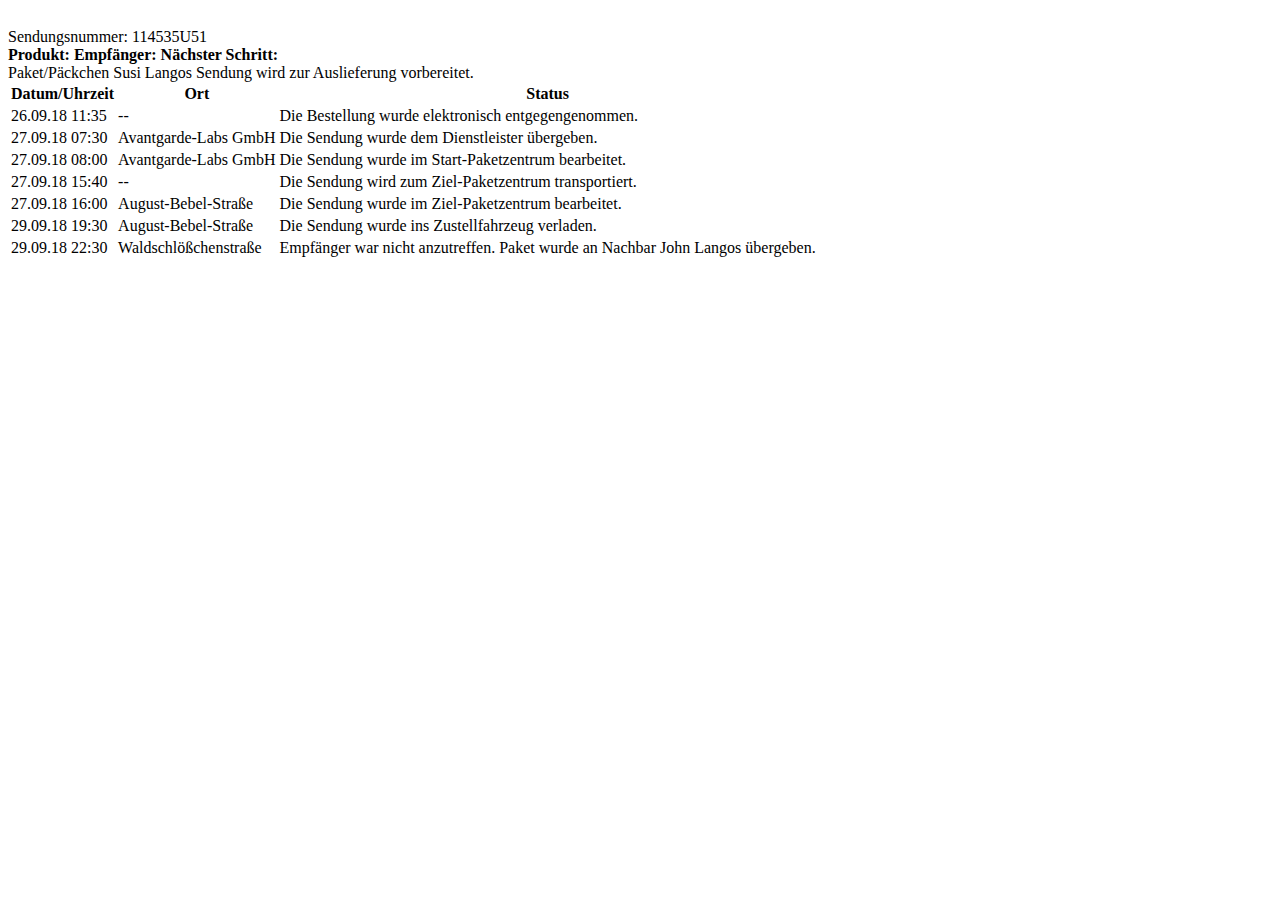
<file: app/components/delivery/deliveryTemplate.html>
<!DOCTYPE html>

<div md-whiteframe="4" layout="row" style="height: 20px;" md-colors="{background: 'accent'}">

</div>

<div layout-margin>
    <span class="md-title">Sendungsnummer: 114535U51</span>
</div>

<div layout="row" layout-margin>
    <div layout="column">
        <span style="font-weight: bold; margin-bottom: 4px;">Produkt:</span>
        <span style="font-weight: bold; margin-bottom: 4px;">Empfänger:</span>
        <span style="font-weight: bold; margin-bottom: 4px;">Nächster Schritt:</span>
    </div>
    <div layout="column">
        <span style="margin-bottom: 4px;">Paket/Päckchen</span>
        <span style="margin-bottom: 4px;">Susi Langos</span>
        <span style="margin-bottom: 4px;">Sendung wird zur Auslieferung vorbereitet.</span>
    </div>
</div>

<div layout="row" style="max-width: 600px;" layout-margin>

    <div md-colors="{background: 'primary'}" md-whiteframe="4" flex="20" class="square" layout="row" layout-align="center center">
        <md-icon style="height: 80%; width: 80%;" md-svg-icon="cellphone-wireless"></md-icon>
    </div>

    <div md-colors="{background: 'primary'}" md-whiteframe="4" flex="20" class="square" layout="row" layout-align="center center">
        <md-icon style="height: 80%; width: 80%;" md-svg-icon="truck-fast"></md-icon>
    </div>

    <div md-colors="{background: 'primary'}" md-whiteframe="4" flex="20" class="square" layout="row" layout-align="center center">
        <md-icon style="height: 80%; width: 80%;" md-svg-icon="barcode-scan"></md-icon>
    </div>

    <div md-colors="{background: 'primary'}" md-whiteframe="4" flex="20" class="square" layout="row" layout-align="center center">
        <md-icon style="height: 80%; width: 80%;" md-svg-icon="transit-transfer"></md-icon>
    </div>

    <div md-colors="{background: 'primary'}" md-whiteframe="4" flex="20" class="square" layout="row" layout-align="center center">
        <md-icon style="height: 80%; width: 80%;" md-svg-icon="check-all"></md-icon>
    </div>
</div>

<md-table-container style="max-width: 600px">
    <table md-table>
        <thead md-head>
        <tr md-row>
            <th md-column><span>Datum/Uhrzeit</span></th>
            <th md-column><span>Ort</span></th>
            <th md-column><span>Status</span></th>
        </tr>
        </thead>
        <tbody md-body>
        <tr md-row>
            <td md-cell>26.09.18 11:35</td>
            <td md-cell>--</td>
            <td md-cell>Die Bestellung wurde elektronisch entgegengenommen.</td>
        </tr>
        <tr md-row>
            <td md-cell>27.09.18 07:30</td>
            <td md-cell>Avantgarde-Labs GmbH</td>
            <td md-cell>Die Sendung wurde dem Dienstleister übergeben.</td>
        </tr>
        <tr md-row>
            <td md-cell>27.09.18 08:00</td>
            <td md-cell>Avantgarde-Labs GmbH</td>
            <td md-cell>Die Sendung wurde im Start-Paketzentrum bearbeitet.</td>
        </tr>
        <tr md-row>
            <td md-cell>27.09.18 15:40</td>
            <td md-cell>--</td>
            <td md-cell>Die Sendung wird zum Ziel-Paketzentrum transportiert.</td>
        </tr>
        <tr md-row>
            <td md-cell>27.09.18 16:00</td>
            <td md-cell>August-Bebel-Straße</td>
            <td md-cell>Die Sendung wurde im Ziel-Paketzentrum bearbeitet.</td>
        </tr>
        <tr md-row>
            <td md-cell>29.09.18 19:30</td>
            <td md-cell>August-Bebel-Straße</td>
            <td md-cell>Die Sendung wurde ins Zustellfahrzeug verladen.</td>
        </tr>
        <tr md-row>
            <td md-cell>29.09.18 22:30</td>
            <td md-cell>Waldschlößchenstraße</td>
            <td md-cell>Empfänger war nicht anzutreffen. Paket wurde an Nachbar John Langos übergeben.</td>
        </tr>
        </tbody>
    </table>
</md-table-container>
</file>
